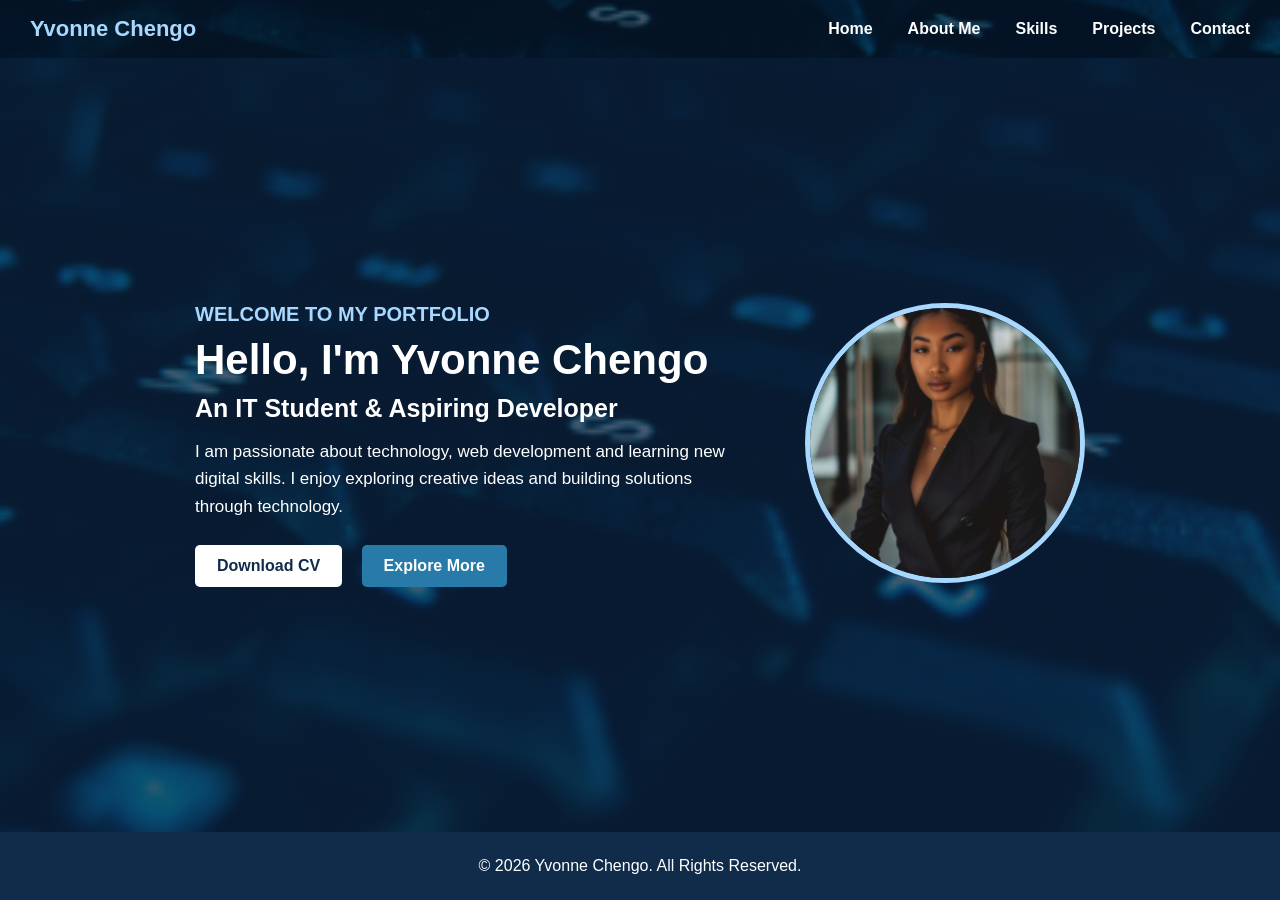
<file: index.html>
<!DOCTYPE html>
<html lang="en">
<head>
    <meta charset="UTF-8">
    <meta name="viewport" content="width=device-width, initial-scale=1.0">
    <title>Yvonne Chengo | Home</title>
    <link rel="stylesheet" href="style.css">
</head>
<body>

<header>
    <nav>
        <ul>
            <li><a href="index.html">Home</a></li>
            <li><a href="about.html">About Me</a></li>
            <li><a href="skills.html">Skills</a></li>
            <li><a href="projects.html">Projects</a></li>
            <li><a href="contact.html">Contact</a></li>
        </ul>
    </nav>
    <h2>Yvonne Chengo</h2>
</header>

<section class="hero">
    <div class="hero-content">
        <h4>WELCOME TO MY PORTFOLIO</h4>
        <h1>Hello, I'm Yvonne Chengo</h1>
        <h2>An IT Student & Aspiring Developer</h2>
        <p>
            I am passionate about technology, web development
            and learning new digital skills. I enjoy exploring
            creative ideas and building solutions through technology.
        </p>
        <a href="cv.pdf" class="btn">Download CV</a>
        <a href="about.html" class="btn explore">Explore More</a>
    </div>

    <div class="profile-container">
        <img src="Capture.PNG" alt="Yvonne Chengo" class="profile-photo">
    </div>
</section>

<footer>
    <p>© 2026 Yvonne Chengo. All Rights Reserved.</p>
</footer>

</body>
</html>
</file>
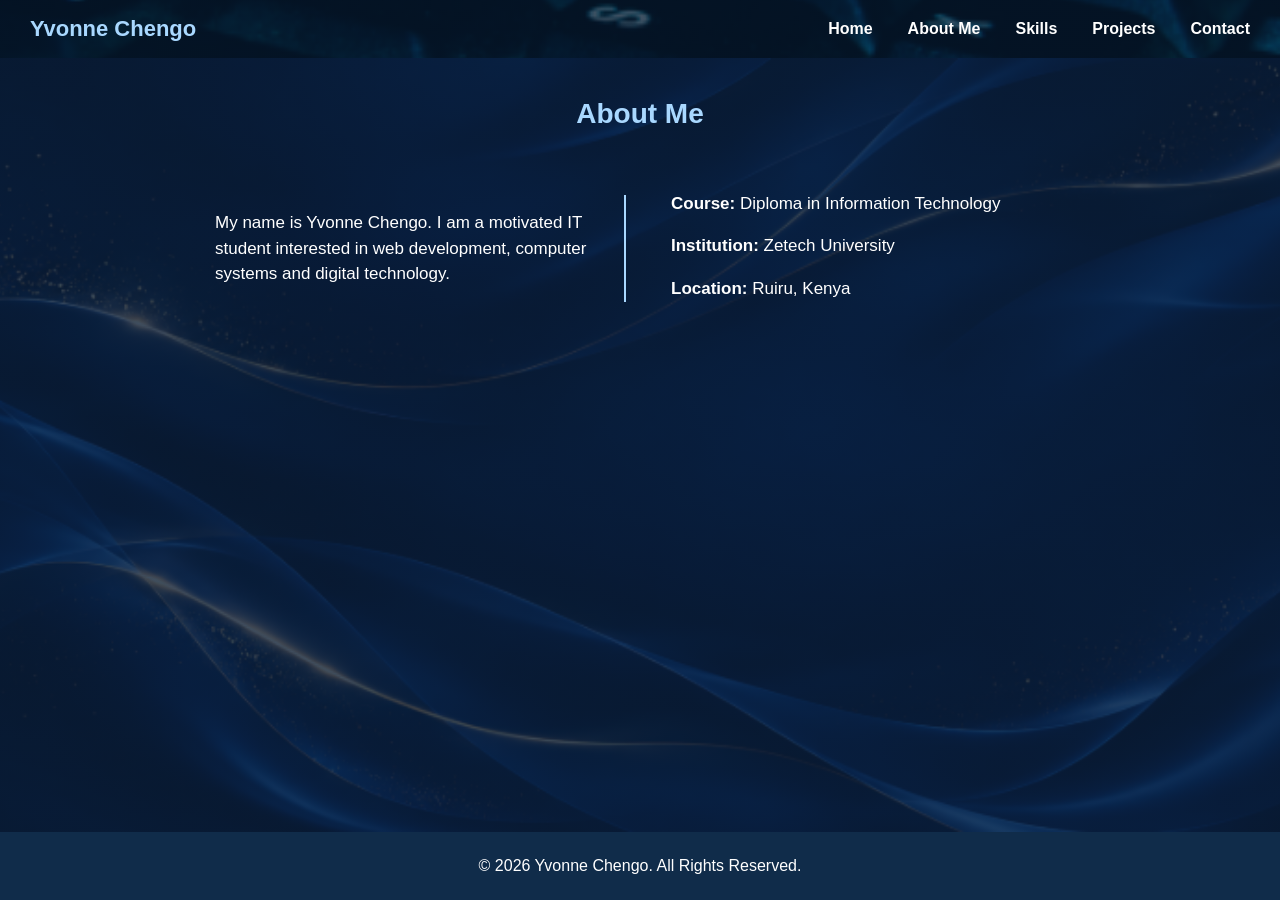
<file: about.html>
<!DOCTYPE html>
<html lang="en">
<head>
    <meta charset="UTF-8">
    <meta name="viewport" content="width=device-width, initial-scale=1.0">
    <title>Yvonne Chengo | About Me</title>
    <link rel="stylesheet" href="style.css">
</head>
<body>

<header>
    <nav>
        <ul>
            <li><a href="index.html">Home</a></li>
            <li><a href="about.html">About Me</a></li>
            <li><a href="skills.html">Skills</a></li>
            <li><a href="projects.html">Projects</a></li>
            <li><a href="contact.html">Contact</a></li>
        </ul>
    </nav>
    <h2>Yvonne Chengo</h2>
</header>

<section class="about">
    <h2>About Me</h2>

    <div class="about-container">
        <div class="about-intro">
            <p>
                My name is Yvonne Chengo. I am a motivated IT student
                interested in web development, computer systems and
                digital technology.
            </p>
        </div>

        <div class="about-details">
            <p><strong>Course:</strong> Diploma in Information Technology</p>
            <p><strong>Institution:</strong> Zetech University</p>
            <p><strong>Location:</strong> Ruiru, Kenya</p>
        </div>
    </div>
</section>

<footer>
    <p>© 2026 Yvonne Chengo. All Rights Reserved.</p>
</footer>

</body>
</html>
</file>
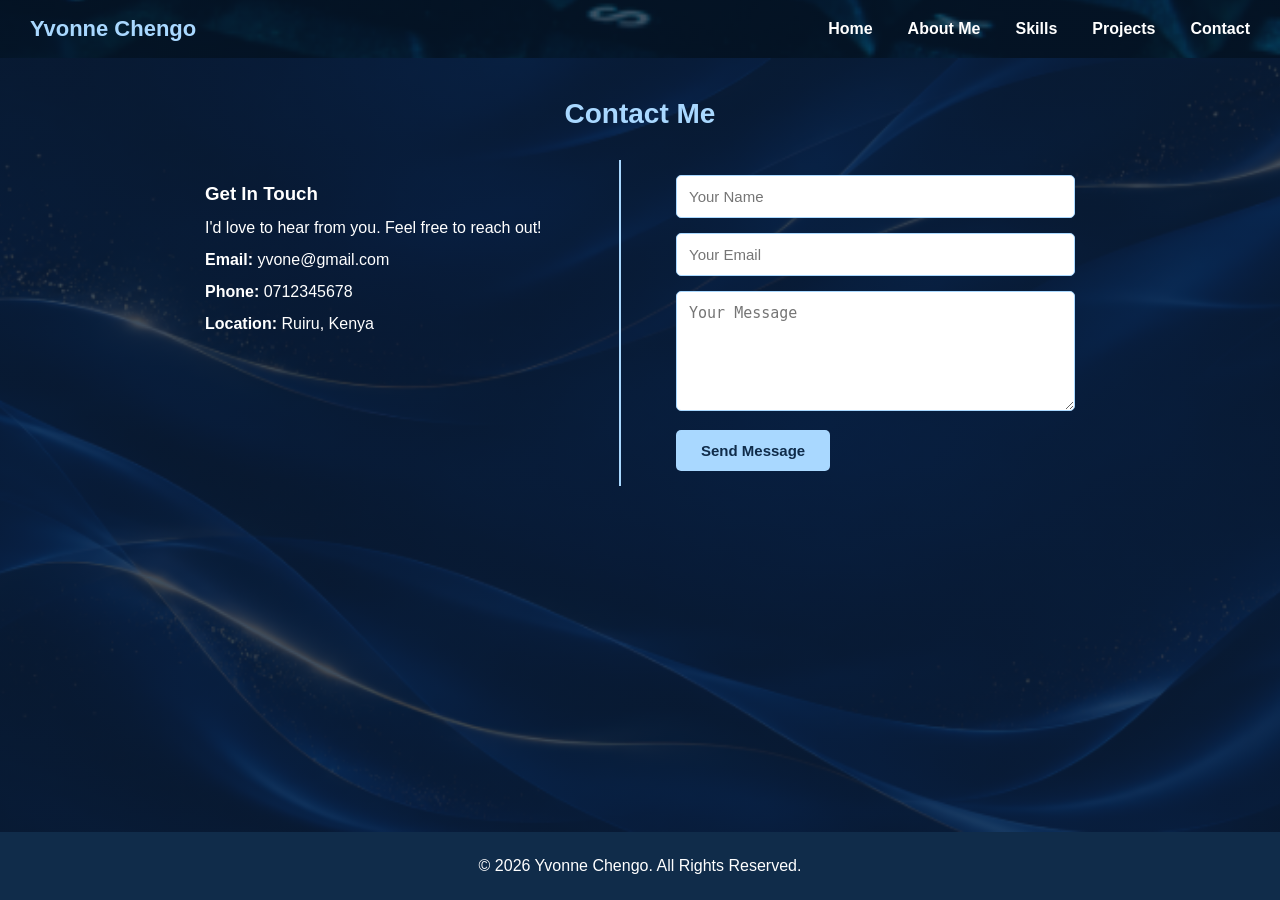
<file: contact.html>
<!DOCTYPE html>
<html lang="en">
<head>
    <meta charset="UTF-8">
    <meta name="viewport" content="width=device-width, initial-scale=1.0">
    <title>Yvonne Chengo | Contact</title>
    <link rel="stylesheet" href="style.css">
</head>
<body>

<header>
    <nav>
        <ul>
            <li><a href="index.html">Home</a></li>
            <li><a href="about.html">About Me</a></li>
            <li><a href="skills.html">Skills</a></li>
            <li><a href="projects.html">Projects</a></li>
            <li><a href="contact.html">Contact</a></li>
        </ul>
    </nav>
    <h2>Yvonne Chengo</h2>
</header>

<section class="contact">
    <h2>Contact Me</h2>

    <div class="contact-container">

        <div class="contact-info">
            <h3>Get In Touch</h3>
            <p>I'd love to hear from you. Feel free to reach out!</p>
            <p><strong>Email:</strong> yvone@gmail.com</p>
            <p><strong>Phone:</strong> 0712345678</p>
            <p><strong>Location:</strong> Ruiru, Kenya</p>
        </div>

        <div class="contact-form">
            <form>
                <input type="text" placeholder="Your Name" required>
                <input type="email" placeholder="Your Email" required>
                <textarea placeholder="Your Message" rows="4" required></textarea>
                <button type="submit">Send Message</button>
            </form>
        </div>

    </div>
</section>

<footer>
    <p>© 2026 Yvonne Chengo. All Rights Reserved.</p>
</footer>

</body>
</html>
</file>
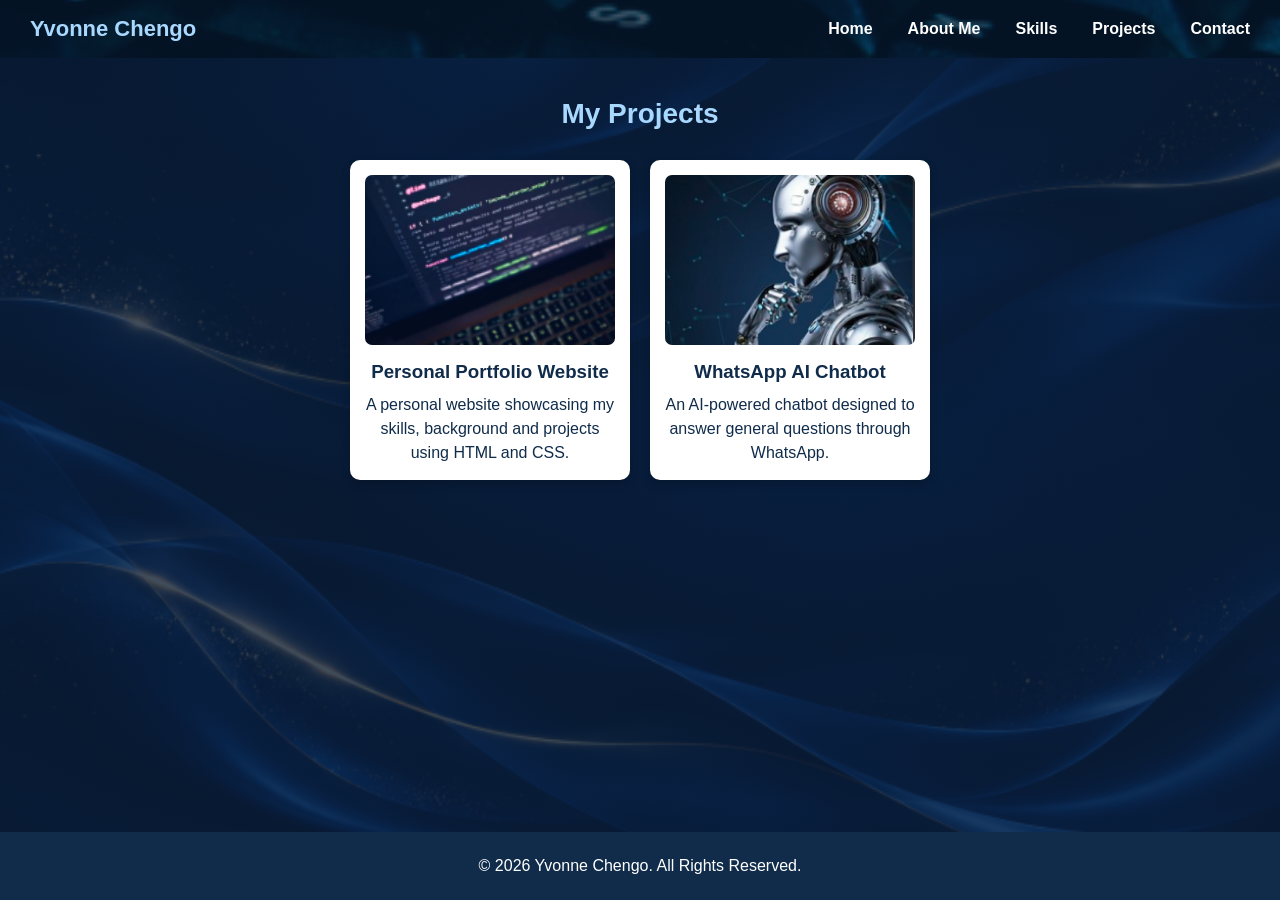
<file: projects.html>
<!DOCTYPE html>
<html lang="en">
<head>
    <meta charset="UTF-8">
    <meta name="viewport" content="width=device-width, initial-scale=1.0">
    <title>Yvonne Chengo | Projects</title>
    <link rel="stylesheet" href="style.css">
</head>
<body>

<header>
    <nav>
        <ul>
            <li><a href="index.html">Home</a></li>
            <li><a href="about.html">About Me</a></li>
            <li><a href="skills.html">Skills</a></li>
            <li><a href="projects.html">Projects</a></li>
            <li><a href="contact.html">Contact</a></li>
        </ul>
    </nav>
    <h2>Yvonne Chengo</h2>
</header>

<section class="projects">
    <h2>My Projects</h2>

    <div class="projects-container">

        <div class="project-card">
            <img src="personal.PNG" alt="Personal Portfolio Website">
            <h3>Personal Portfolio Website</h3>
            <p>
                A personal website showcasing my skills,
                background and projects using HTML and CSS.
            </p>
        </div>

        <div class="project-card">
            <img src="robot.PNG" alt="WhatsApp AI Chatbot">
            <h3>WhatsApp AI Chatbot</h3>
            <p>
                An AI-powered chatbot designed to answer
                general questions through WhatsApp.
            </p>
        </div>

    </div>
</section>

<footer>
    <p>© 2026 Yvonne Chengo. All Rights Reserved.</p>
</footer>

</body>
</html>
</file>
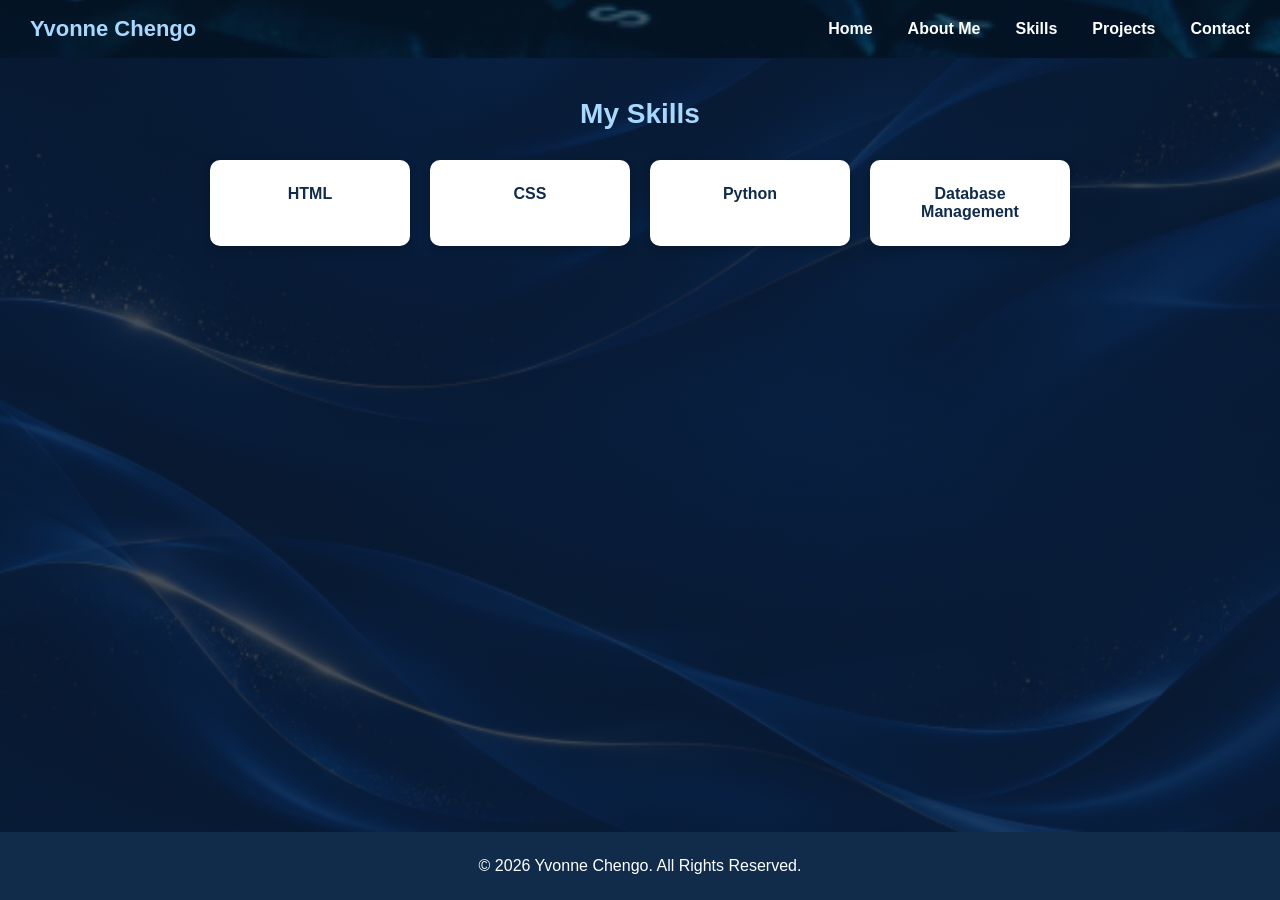
<file: skills.html>
<!DOCTYPE html>
<html lang="en">
<head>
    <meta charset="UTF-8">
    <meta name="viewport" content="width=device-width, initial-scale=1.0">
    <title>Yvonne Chengo | Skills</title>
    <link rel="stylesheet" href="style.css">
</head>
<body>

<header>
    <nav>
        <ul>
            <li><a href="index.html">Home</a></li>
            <li><a href="about.html">About Me</a></li>
            <li><a href="skills.html">Skills</a></li>
            <li><a href="projects.html">Projects</a></li>
            <li><a href="contact.html">Contact</a></li>
        </ul>
    </nav>
    <h2>Yvonne Chengo</h2>
</header>

<section id="skills">
    <h2>My Skills</h2>

    <div class="skills-container">
        <div class="skill-card">HTML</div>
        <div class="skill-card">CSS</div>
        <div class="skill-card">Python</div>
        <div class="skill-card">Database Management</div>
    </div>
</section>

<footer>
    <p>© 2026 Yvonne Chengo. All Rights Reserved.</p>
</footer>

</body>
</html>
</file>
<file: style.css>
* {
    margin: 0;
    padding: 0;
    box-sizing: border-box;
}

body {
    min-height: 100vh;
    display: flex;
    flex-direction: column;
    font-family: Arial, sans-serif;
    background-color: #F1F9FF;
    color: #102C4A;
}

header {
    min-height: 58px;
    display: flex;
    flex-direction: row-reverse;
    justify-content: space-between;
    align-items: center;
    padding: 10px 30px;
    background: linear-gradient(
        rgba(5, 25, 48, 0.75),
        rgba(5, 25, 48, 0.75)
    ), url("photo.PNG");
    background-size: cover;
    background-position: center;
}

header h2 {
    color: #A9D8FF;
    font-size: 22px;
}

nav ul {
    display: flex;
    list-style: none;
    gap: 35px;
}

nav ul li a {
    color: white;
    text-decoration: none;
    font-size: 16px;
    font-weight: bold;
    transition: 0.3s;
}

nav ul li a:hover {
    color: #A9D8FF;
}

.hero {
    flex: 1;
    min-height: 450px;
    display: flex;
    justify-content: center;
    align-items: center;
    gap: 60px;
    padding: 50px 8%;
    background: linear-gradient(
        rgba(10, 35, 65, 0.75),
        rgba(10, 35, 65, 0.75)
    ), url("photo.PNG");
    background-size: cover;
    background-position: center;
    color: white;
}

.hero-content {
    max-width: 550px;
}

.hero h4 {
    color: #A9D8FF;
    font-size: 20px;
    margin-bottom: 10px;
}

.hero h1 {
    font-size: 42px;
    margin-bottom: 10px;
}

.hero h2 {
    font-size: 25px;
    margin-bottom: 15px;
}

.hero p {
    font-size: 17px;
    line-height: 1.6;
    margin-bottom: 25px;
}

.hero img {
    width: 280px;
    height: 280px;
    object-fit: cover;
    border-radius: 50%;
    border: 5px solid #A9D8FF;
}

.btn {
    display: inline-block;
    background-color: white;
    color: #102C4A;
    padding: 12px 22px;
    text-decoration: none;
    border-radius: 5px;
    font-weight: bold;
    transition: 0.3s;
}

.btn:hover {
    background-color: #A9D8FF;
    transform: translateY(-3px);
}

.explore {
    display: inline-block;
    color: white;
    background-color: #287BA8;
    padding: 12px 22px;
    text-decoration: none;
    border-radius: 5px;
    font-weight: bold;
    margin-left: 15px;
}

.explore:hover {
    background-color: #A9D8FF;
    color: #102C4A;
}

.about,
#skills,
.projects,
.contact {
    flex: 1;
    background: linear-gradient(
        rgba(10, 30, 55, 0.78),
        rgba(10, 30, 55, 0.78)
    ), url("background.PNG");
    background-size: cover;
    background-position: center;
    background-repeat: no-repeat;
    padding: 40px 5%;
    color: white;
}

.about h2,
#skills h2,
.projects h2,
.contact h2 {
    color: #A9D8FF;
    text-align: center;
    font-size: 28px;
    margin-bottom: 30px;
}

.about-container {
    display: flex;
    justify-content: center;
    align-items: center;
    gap: 30px;
    max-width: 900px;
    margin: 0 auto;
    padding: 10px;
}

.about-intro {
    flex: 1;
    padding: 15px;
    border-right: 2px solid #A9D8FF;
    font-size: 17px;
    line-height: 1.5;
}

.about-details {
    flex: 1;
    padding: 15px;
    font-size: 17px;
    line-height: 2.2;
}

.about-details p {
    margin-bottom: 5px;
}

.skills-container,
.projects-container {
    display: flex;
    justify-content: center;
    align-items: stretch;
    flex-wrap: wrap;
    gap: 20px;
}

.skill-card {
    background-color: white;
    color: #102C4A;
    padding: 25px 15px;
    width: 200px;
    border-radius: 10px;
    text-align: center;
    font-weight: bold;
    box-shadow: 0 4px 10px rgba(0, 0, 0, 0.2);
    transition: 0.3s;
}

.skill-card:hover {
    transform: translateY(-8px);
}

.project-card {
    background-color: white;
    color: #102C4A;
    width: 280px;
    padding: 15px;
    border-radius: 10px;
    text-align: center;
    box-shadow: 0 4px 10px rgba(0, 0, 0, 0.2);
    transition: 0.3s;
}

.project-card:hover {
    transform: translateY(-8px);
}

.project-card img {
    width: 100%;
    height: 170px;
    object-fit: cover;
    border-radius: 7px;
    margin-bottom: 12px;
}

.project-card h3 {
    margin-bottom: 10px;
}

.project-card p {
    line-height: 1.5;
}

.contact-container {
    display: flex;
    justify-content: center;
    gap: 40px;
    max-width: 900px;
    margin: 0 auto;
}

.contact-info {
    flex: 1;
    border-right: 2px solid #A9D8FF;
    padding: 15px;
    line-height: 2;
}

.contact-form {
    flex: 1;
    padding: 15px;
}

.contact-form input,
.contact-form textarea {
    width: 100%;
    padding: 12px;
    margin-bottom: 15px;
    border: 1px solid #A9D8FF;
    border-radius: 5px;
    font-size: 15px;
}

.contact-form textarea {
    min-height: 120px;
    resize: vertical;
}

.contact-form button {
    background-color: #A9D8FF;
    color: #102C4A;
    padding: 12px 25px;
    border: none;
    border-radius: 5px;
    font-size: 15px;
    font-weight: bold;
    cursor: pointer;
    transition: 0.3s;
}

.contact-form button:hover {
    background-color: white;
}

footer {
    margin-top: auto;
    background-color: #102C4A;
    color: white;
    text-align: center;
    padding: 25px;
    width: 100%;
}

@media (max-width: 768px) {
    header {
        flex-direction: column;
        gap: 15px;
        padding: 15px;
    }

    nav ul {
        flex-wrap: wrap;
        justify-content: center;
        gap: 15px;
    }

    .hero {
        flex-direction: column-reverse;
        text-align: center;
        gap: 25px;
    }

    .hero h1 {
        font-size: 32px;
    }

    .hero img {
        width: 220px;
        height: 220px;
    }

    .about-container,
    .contact-container {
        flex-direction: column;
    }

    .about-intro,
    .contact-info {
        border-right: none;
        border-bottom: 2px solid #A9D8FF;
    }

    .skill-card {
        width: 100%;
        max-width: 280px;
    }
}
</file>
